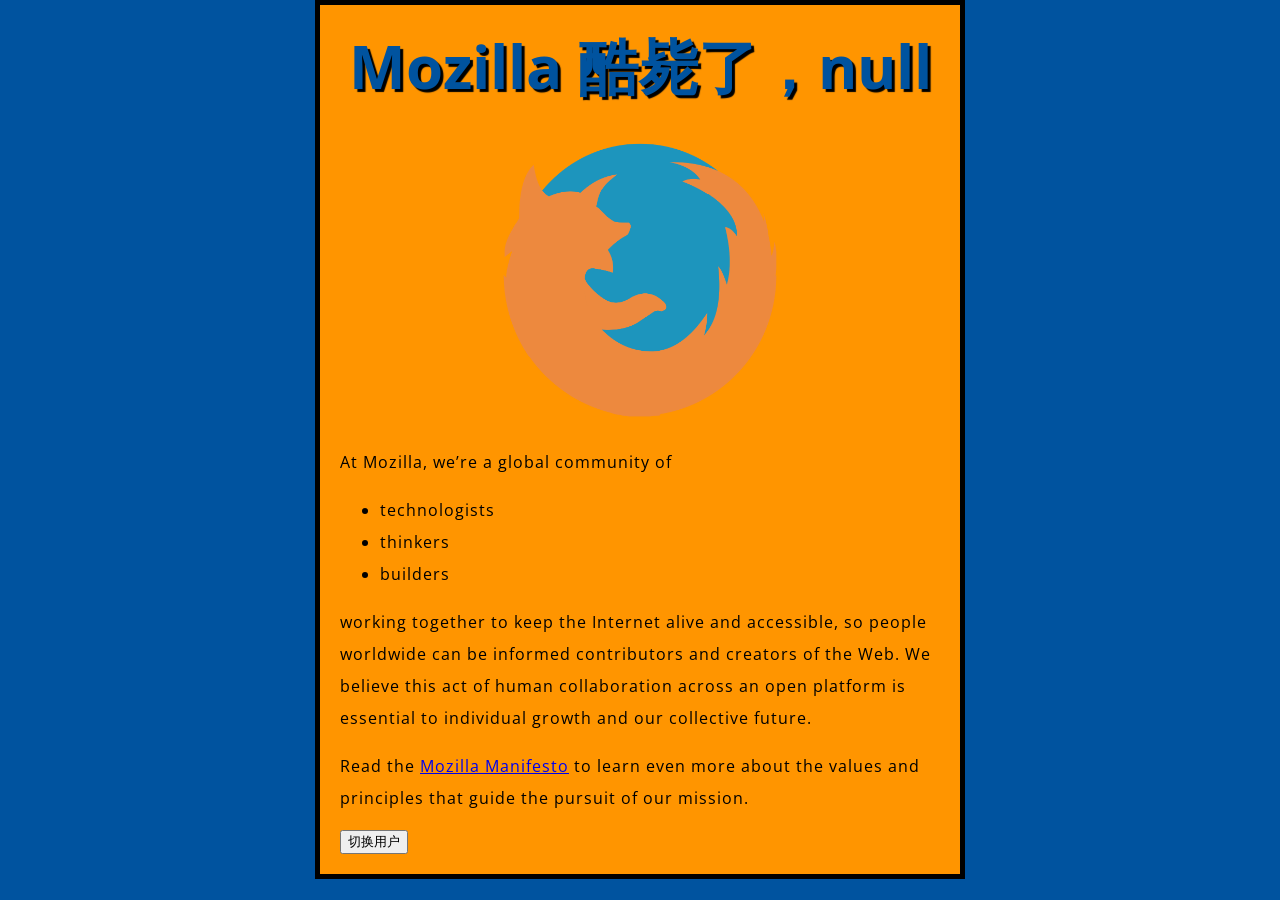
<file: index.html>
<!DOCTYPE html>
<html>
  <head>
    <meta charset="utf-8">
    <title>My test page</title>
     <link href="style.css" rel="stylesheet" />
     <link
  href="https://fonts.googleapis.com/css?family=Open+Sans"
  rel="stylesheet" />
  </head>
  <body>
    <h1>My test image</h1>
    <img src="KLvEn04w35.png" alt="">

    <p>At Mozilla, we’re a global community of</p>

    <ul> <!-- changed to list in the tutorial -->
      <li>technologists</li>
      <li>thinkers</li>
      <li>builders</li>
    </ul>

    <p>working together to keep the Internet alive and accessible, so people worldwide can be informed contributors and creators of the Web. 
      We believe this act of human collaboration across an open platform is essential to individual growth and our collective future.</p>

    <p>Read the <a href="https://www.mozilla.org/en-US/about/manifesto/">Mozilla Manifesto</a> 
      to learn even more about the values and principles that guide the pursuit of our mission.</p>
    <button>切换用户</button><script  src="mian.js" defer></script>
  </body>
</html>
</file>
<file: style.css>
html {
  font-size: 10px; /* px 表示“像素（pixel）”: 基础字号为 10 像素 */
  font-family: "Open Sans", sans-serif; /* 这应该是你从 Google Fonts 得到的其余输出。 */
}

 h1 {
  font-size: 60px;
  text-align: center;
}

p,
li {
  font-size: 16px;
  line-height: 2;
  letter-spacing: 1px;
}

html {
  background-color: #00539f;
}

body {
  width: 600px;
  margin: 0 auto;
  background-color: #ff9500;
  padding: 0 20px 20px 20px;
  border: 5px solid black;
}

h1 {
  margin: 0;
  padding: 20px 0;
  color: #00539f;
  text-shadow: 3px 3px 1px black;
}

img {
  display: block;
  margin: 0 auto;
  width:300px;
  height:300px;
}
</file>
